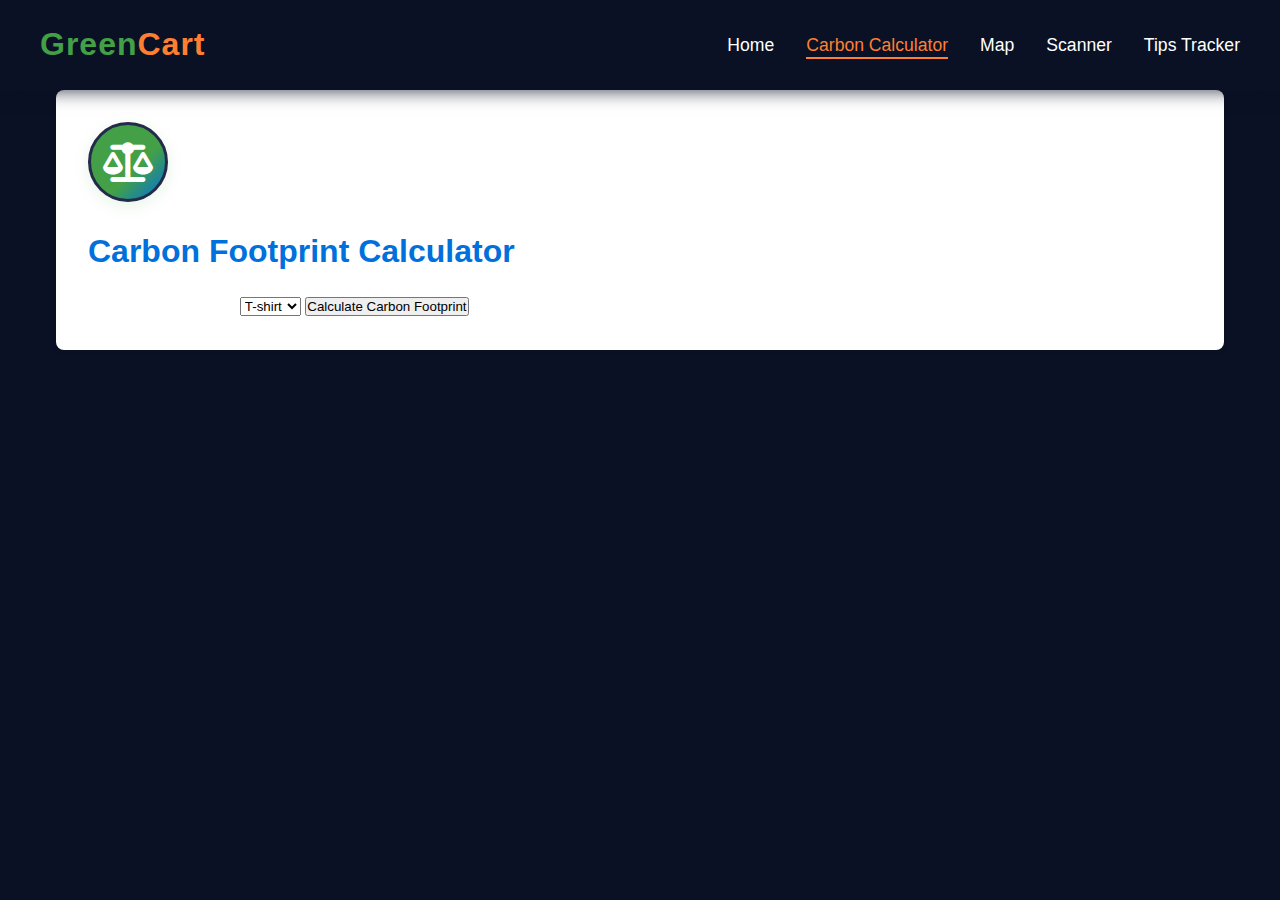
<file: carbon-calculator.html>
<!DOCTYPE html>
<html lang="en">
<head>
    <meta charset="UTF-8">
    <meta name="viewport" content="width=device-width, initial-scale=1.0">
    <title>GreenCart - Carbon Footprint Calculator</title>
    <link rel="stylesheet" href="styles.css">
    <link rel="stylesheet" href="https://cdnjs.cloudflare.com/ajax/libs/font-awesome/6.4.0/css/all.min.css">
</head>
<body>
    <nav class="navbar">
        <div class="navbar-logo"><span class="logo-green">Green</span><span class="logo-cart">Cart</span></div>
        <ul class="navbar-menu">
            <li><a href="index.html">Home</a></li>
            <li><a href="carbon-calculator.html" class="active">Carbon Calculator</a></li>
            <li><a href="interactive-map.html">Map</a></li>
            <li><a href="product-scanner.html">Scanner</a></li>
            <li><a href="tips-tracker.html">Tips Tracker</a></li>
        </ul>
    </nav>
    <main class="feature-main">
        <section class="feature-section">
            <div class="dashboard-icon"><i class="fas fa-balance-scale"></i></div>
            <h1>Carbon Footprint Calculator</h1>
            <form id="carbon-form">
                <label for="product-type">Select Product Type:</label>
                <select id="product-type">
                    <option value="t-shirt">T-shirt</option>
                    <option value="shoes">Shoes</option>
                    <option value="jeans">Jeans</option>
                    <option value="jacket">Jacket</option>
                    <option value="bag">Bag</option>
                </select>
                <button type="submit" id="calculate-carbon">Calculate Carbon Footprint</button>
            </form>
            <div id="carbon-result" class="carbon-result"></div>
        </section>
    </main>
    <script src="script.js"></script>
</body>
</html>
</file>
<file: styles.css>
/* Dark theme and orange accent */
:root {
    --primary-blue: #0071dc;
    --accent-yellow: #ffc220;
    --accent-green: #43a047;
    --accent-orange: #ff7f32;
    --white: #ffffff;
    --light-gray: #f6f6f6;
    --medium-gray: #e0e0e0;
    --dark-gray: #222222;
    --navy-bg: #0a1124;
    --text-color: #fff;
}

/* General Styles */
* {
    margin: 0;
    padding: 0;
    box-sizing: border-box;
}

body {
    font-family: 'Segoe UI', Tahoma, Geneva, Verdana, sans-serif;
    line-height: 1.6;
    color: var(--text-color);
    background: var(--navy-bg);
    padding: 0;
    margin: 0;
}

h1, h2, h3 {
    margin-bottom: 1rem;
    color: var(--primary-blue);
}

p {
    margin-bottom: 1rem;
}

section {
    padding: 2rem;
    margin-bottom: 2rem;
    background-color: var(--white);
    border-radius: 8px;
    box-shadow: 0 2px 5px rgba(0, 0, 0, 0.05);
}

/* Header Styles */
header {
    background-color: var(--primary-blue);
    color: var(--white);
    text-align: center;
    padding: 2.5rem 1rem 2rem 1rem;
    margin-bottom: 2rem;
    position: sticky;
    top: 0;
    z-index: 100;
    box-shadow: 0 4px 24px rgba(0,113,220,0.10);
    border-bottom-left-radius: 24px;
    border-bottom-right-radius: 24px;
    transition: box-shadow 0.3s;
}

header h1 {
    font-size: 2.8rem;
    margin-bottom: 0.5rem;
    color: var(--white);
    letter-spacing: 1px;
    font-weight: 700;
}

.tagline {
    font-size: 1.2rem;
    font-style: italic;
    color: var(--accent-yellow);
}

/* Main Content */
main {
    max-width: 1200px;
    margin: 0 auto;
    padding: 0 1rem;
}

/* Sustainability Tips Section */
.tips-container {
    display: grid;
    grid-template-columns: repeat(auto-fill, minmax(300px, 1fr));
    gap: 1.5rem;
}

.tip-card {
    background-color: #232b4a;
    border-left: 4px solid var(--accent-green);
    color: var(--white);
    padding: 1.5rem;
    border-radius: 8px;
    box-shadow: 0 2px 8px rgba(10,17,36,0.10);
    transition: transform 0.3s ease;
}

.tip-card:hover {
    transform: translateY(-5px);
    box-shadow: 0 5px 15px rgba(67, 160, 71, 0.10);
}

/* Brand Scoreboard Section */
.table-container {
    overflow-x: auto;
}

table {
    width: 100%;
    border-collapse: collapse;
    margin-bottom: 1rem;
    color: var(--white);
}

th, td {
    padding: 0.75rem;
    text-align: left;
    border-bottom: 1px solid #232b4a;
    color: var(--white);
}

th {
    background-color: var(--primary-blue);
    color: var(--white);
}

tr:nth-child(even) {
    background-color: #232b4a;
}

tr:nth-child(odd) {
    background-color: transparent;
}

.score-high {
    color: var(--accent-green);
    font-weight: bold;
}

.score-medium {
    color: var(--accent-orange);
    font-weight: bold;
}

.score-low {
    color: #ff4d4d;
    font-weight: bold;
}

/* Store Directory Section */
#store-list {
    list-style-type: none;
}

.store-item {
    padding: 1rem;
    margin-bottom: 1rem;
    background-color: #232b4a;
    border-radius: 8px;
    border-left: 4px solid var(--accent-orange);
    color: var(--white);
    box-shadow: 0 2px 8px rgba(10,17,36,0.10);
}

.store-name {
    font-weight: bold;
    color: var(--primary-blue);
}

.store-address {
    color: var(--dark-gray);
    font-size: 0.9rem;
}

/* Carbon Footprint Section */
#carbon-chart {
    display: flex;
    flex-direction: column;
    gap: 1rem;
}

.carbon-item {
    display: flex;
    align-items: center;
    margin-bottom: 1rem;
}

.carbon-label {
    width: 150px;
    font-weight: bold;
}

.carbon-bar-container {
    flex-grow: 1;
    height: 30px;
    background-color: var(--medium-gray);
    border-radius: 4px;
    overflow: hidden;
}

.carbon-bar {
    height: 100%;
    background-color: var(--accent-green);
    transition: width 1s ease-in-out;
}

.carbon-value {
    width: 60px;
    text-align: right;
    font-weight: bold;
}

/* Green Pledge Section */
#green-pledge, #green-pledge.dashboard-card {
    background: #232b4a !important;
    color: var(--white) !important;
    border: none;
    box-shadow: 0 2px 8px rgba(10,17,36,0.10);
    position: relative;
    min-height: 320px;
}

#pledge-button {
    background-color: var(--accent-orange);
    color: var(--white);
    border: none;
    font-weight: 700;
    font-size: 1.1rem;
    border-radius: 10px;
    padding: 1rem 2rem;
    margin-top: 1rem;
    cursor: pointer;
    transition: background 0.2s, color 0.2s;
    box-shadow: 0 2px 8px rgba(255,127,50,0.10);
}

#pledge-button:hover {
    background: var(--accent-green);
    color: var(--white);
}

#pledge-button:disabled {
    background-color: var(--accent-orange);
    color: var(--white);
    cursor: not-allowed;
    transform: none;
    border: none;
}

#pledge-message {
    margin-top: 1rem;
    font-weight: bold;
    color: var(--accent-green);
    min-height: 24px;
}

/* Footer */
footer {
    text-align: center;
    padding: 2rem;
    background-color: #181f36;
    color: var(--white);
    margin-top: 2rem;
    border-top: 2px solid #232b4a;
}

/* Responsive Design */
@media (max-width: 768px) {
    .tips-container {
        grid-template-columns: 1fr;
    }
    
    section {
        padding: 1.5rem;
    }
    
    header h1 {
        font-size: 2rem;
    }
    
    .carbon-label {
        width: 120px;
    }
}

@media (max-width: 480px) {
    header h1 {
        font-size: 1.8rem;
    }
    
    .tagline {
        font-size: 1rem;
    }
    
    section {
        padding: 1rem;
    }
    
    .carbon-item {
        flex-direction: column;
        align-items: flex-start;
    }
    
    .carbon-label {
        width: 100%;
        margin-bottom: 0.5rem;
    }
    
    .carbon-value {
        width: 100%;
        text-align: left;
        margin-top: 0.5rem;
    }
}

.dashboard-container {
    display: grid;
    grid-template-columns: repeat(auto-fit, minmax(340px, 1fr));
    gap: 2.5rem;
    margin-bottom: 2rem;
    padding: 0 1rem;
}

.dashboard-card {
    border-radius: 32px;
    box-shadow: 0 8px 40px rgba(0,113,220,0.10), 0 2px 12px rgba(67,160,71,0.10);
    background: #181f36;
    color: var(--white);
    padding: 3rem 2.2rem 2.2rem 2.2rem;
    position: relative;
    transition: transform 0.25s, box-shadow 0.25s;
    min-height: 360px;
    display: flex;
    flex-direction: column;
    align-items: flex-start;
    animation: fadeInUp 0.8s cubic-bezier(.23,1.01,.32,1) both;
    border: 1.5px solid #232b4a;
    scroll-margin-top: 110px;
}

.dashboard-card:hover {
    transform: translateY(-10px) scale(1.025);
    box-shadow: 0 16px 56px rgba(0,113,220,0.13), 0 4px 16px rgba(67,160,71,0.13);
}

.dashboard-icon {
    width: 80px;
    height: 80px;
    border-radius: 50%;
    background: linear-gradient(135deg, var(--accent-green) 60%, var(--primary-blue) 100%);
    display: flex;
    align-items: center;
    justify-content: center;
    margin-bottom: 1.5rem;
    box-shadow: 0 4px 16px rgba(67,160,71,0.13);
    font-size: 2.5rem;
    color: var(--white);
    transition: background 0.3s, box-shadow 0.3s, transform 0.2s;
    border: 3px solid #232b4a;
}

.dashboard-card:hover .dashboard-icon {
    background: linear-gradient(135deg, var(--primary-blue) 60%, var(--accent-green) 100%);
    box-shadow: 0 8px 32px rgba(0,113,220,0.18);
    transform: scale(1.08) rotate(-6deg);
}

/* Animations */
@keyframes fadeInUp {
    0% { opacity: 0; transform: translateY(40px); }
    100% { opacity: 1; transform: translateY(0); }
}

.animate-fade-in {
    animation: fadeInUp 0.8s cubic-bezier(.23,1.01,.32,1) both;
}

/* Responsive tweaks */
@media (max-width: 900px) {
    .dashboard-container {
        grid-template-columns: 1fr;
    }
    .dashboard-card {
        min-height: 0;
    }
}

@media (max-width: 600px) {
    header h1 {
        font-size: 2rem;
    }
    .dashboard-card {
        padding: 2rem 1rem 1.5rem 1rem;
    }
    .dashboard-icon {
        width: 56px;
        height: 56px;
        font-size: 1.5rem;
    }
}

.navbar {
    width: 100%;
    background: var(--navy-bg);
    color: var(--white);
    display: flex;
    align-items: center;
    justify-content: space-between;
    padding: 1.2rem 2.5rem 1.2rem 2.5rem;
    position: sticky;
    top: 0;
    z-index: 1000;
    box-shadow: 0 2px 16px rgba(10,17,36,0.7);
}

.navbar-logo {
    font-size: 2rem;
    font-weight: 700;
    letter-spacing: 1px;
}
.logo-green {
    color: var(--accent-green);
}
.logo-cart {
    color: var(--accent-orange);
}

.navbar-menu {
    list-style: none;
    display: flex;
    gap: 2rem;
    margin: 0;
    padding: 0;
}

.navbar-menu li a {
    color: var(--white);
    text-decoration: none;
    font-size: 1.1rem;
    font-weight: 500;
    transition: color 0.2s;
    padding-bottom: 2px;
    border-bottom: 2px solid transparent;
}

.navbar-menu li a.active,
.navbar-menu li a:hover {
    color: var(--accent-orange);
    border-bottom: 2px solid var(--accent-orange);
}

.cta-btn {
    background: var(--accent-orange);
    color: var(--white);
    font-weight: 700;
    font-size: 1.1rem;
    border: none;
    border-radius: 10px;
    padding: 0.7rem 1.7rem;
    margin-left: 2rem;
    cursor: pointer;
    transition: background 0.2s, color 0.2s, box-shadow 0.2s;
    box-shadow: 0 2px 8px rgba(255,127,50,0.10);
    text-decoration: none;
    display: inline-block;
}
.cta-btn:hover {
    background: var(--accent-green);
    color: var(--white);
}

.hero-section {
    background: var(--navy-bg);
    color: var(--white);
    text-align: center;
    padding: 3rem 2rem 1.5rem 2rem;
    border-bottom: 2px solid #181f36;
    margin-bottom: 2rem;
    position: static;
    height: auto;
    min-height: unset;
}
.hero-section h1 {
    font-size: 4rem;
    font-weight: 800;
    margin-bottom: 1.2rem;
    letter-spacing: 1px;
}
.hero-tagline {
    font-size: 1.5rem;
    margin-bottom: 1.5rem;
    color: var(--white);
}
.hero-theme {
    font-size: 1.3rem;
    margin-bottom: 2.2rem;
    color: var(--white);
}
.theme-highlight {
    color: var(--accent-orange);
    font-weight: 700;
    font-size: 1.5rem;
}
.hero-cta-btn {
    background: var(--accent-orange);
    color: var(--white);
    font-size: 1.2rem;
    font-weight: 700;
    border: none;
    border-radius: 12px;
    padding: 1rem 2.5rem;
    margin-top: 1.5rem;
    cursor: pointer;
    box-shadow: 0 4px 16px rgba(255,127,50,0.13);
    text-decoration: none;
    display: inline-block;
    transition: background 0.2s, color 0.2s;
}
.hero-cta-btn:hover {
    background: var(--accent-green);
    color: var(--white);
}

.tips-container, .table-container, #store-list, #carbon-chart {
    color: var(--white);
}

@media (max-width: 700px) {
    .navbar {
        flex-direction: column;
        align-items: flex-start;
        padding: 1rem 1rem 0.5rem 1rem;
    }
    .navbar-menu {
        gap: 1rem;
        margin-top: 0.5rem;
    }
    .cta-btn {
        margin-left: 0;
        margin-top: 0.7rem;
    }
    .hero-section h1 {
        font-size: 2.2rem;
    }
}

@media (max-width: 600px) {
    .navbar-logo {
        font-size: 1.3rem;
    }
    .hero-section {
        padding: 2.5rem 0.5rem 1.5rem 0.5rem;
    }
    .hero-section h1 {
        font-size: 1.5rem;
    }
    .hero-tagline, .hero-theme, .theme-highlight {
        font-size: 1rem;
    }
    .hero-cta-btn {
        font-size: 1rem;
        padding: 0.7rem 1.2rem;
    }
}

html {
    scroll-behavior: smooth;
}

.navbar, .cta-btn, .navbar-menu li a, .hero-cta-btn, #pledge-button {
    cursor: pointer;
}

.carbon-footprint-cards {
    display: flex;
    flex-direction: row;
    gap: 2rem;
    justify-content: space-between;
    align-items: flex-end;
    flex-wrap: wrap;
    margin-top: 2rem;
}

.carbon-card {
    background: #232b4a;
    border-radius: 12px;
    padding: 1.2rem 1.2rem 1.5rem 1.2rem;
    display: flex;
    flex-direction: column;
    align-items: center;
    min-width: 120px;
    min-height: 220px;
    box-shadow: 0 2px 8px rgba(10,17,36,0.10);
    color: var(--white);
    font-size: 1rem;
    flex: 1 1 140px;
    justify-content: center;
}

.carbon-label {
    font-weight: 700;
    margin-bottom: 1rem;
    font-size: 1rem;
    text-align: center;
}

.carbon-bar {
    width: 40px;
    border-radius: 16px 16px 8px 8px;
    background: linear-gradient(180deg, #43a047 60%, #b2ff59 100%);
    margin-bottom: 1rem;
    box-shadow: 0 4px 16px rgba(67,160,71,0.18);
    transition: height 1s cubic-bezier(.23,1.01,.32,1);
    display: flex;
    align-items: flex-end;
    justify-content: center;
    position: relative;
}
.bar-high { height: 140px; }
.bar-medium { height: 90px; }
.bar-low { height: 40px; }
.carbon-value {
    font-size: 1rem;
    font-weight: 600;
    color: var(--accent-green);
    margin-top: 0.5rem;
    text-align: center;
    width: 100%;
}

.store-grid {
    display: flex;
    flex-direction: row;
    gap: 2rem;
    flex-wrap: wrap;
    margin-top: 2rem;
    justify-content: flex-start;
}

.eco-store-card {
    background: #232b4a;
    border-radius: 12px;
    box-shadow: 0 2px 8px rgba(10,17,36,0.10);
    color: var(--white);
    padding: 1.2rem;
    min-width: 220px;
    max-width: 260px;
    display: flex;
    flex-direction: column;
    align-items: center;
    margin-bottom: 1rem;
    flex: 1 1 220px;
    text-align: center;
}

.eco-store-info {
    text-align: center;
}

.eco-store-img {
    width: 100%;
    height: 90px;
    background: linear-gradient(135deg, #43a047 60%, #0071dc 100%);
    border-radius: 8px;
    margin-bottom: 1rem;
}

.eco-store-name {
    font-weight: 700;
    font-size: 1.1rem;
    margin-bottom: 0.3rem;
    text-align: center;
}

.eco-store-address {
    font-size: 0.95rem;
    margin-bottom: 0.7rem;
    text-align: center;
}

.eco-store-link {
    color: var(--accent-orange);
    text-decoration: underline;
    font-weight: 600;
    font-size: 1rem;
    transition: color 0.2s;
    text-align: center;
}
.eco-store-link:hover {
    color: var(--accent-green);
}

@media (max-width: 900px) {
    .carbon-footprint-cards, .store-grid {
        flex-direction: column;
        align-items: stretch;
        gap: 1.2rem;
    }
    .carbon-card, .eco-store-card {
        min-width: 0;
        max-width: 100%;
    }
}

.features-row {
    display: flex;
    flex-direction: column;
    gap: 2.5rem;
    width: 100%;
    justify-content: flex-start;
    align-items: stretch;
}
.feature-horizontal {
    width: 100%;
    max-width: 1200px;
    margin: 2rem auto;
    display: flex;
    flex-direction: column;
    align-items: flex-start;
    background: #181f36;
    color: var(--white);
    border-radius: 32px;
    box-shadow: 0 8px 40px rgba(0,113,220,0.10), 0 2px 12px rgba(67,160,71,0.10);
    border: 1.5px solid #232b4a;
    padding: 3rem 2.2rem 2.2rem 2.2rem;
    min-height: 360px;
    position: relative;
    transition: transform 0.25s, box-shadow 0.25s;
    animation: fadeInUp 0.8s cubic-bezier(.23,1.01,.32,1) both;
    scroll-margin-top: 110px;
    gap: 0;
}
.feature-horizontal:hover {
    transform: translateY(-10px) scale(1.025);
    box-shadow: 0 16px 56px rgba(0,113,220,0.13), 0 4px 16px rgba(67,160,71,0.13);
}
.feature-left {
    flex: 0 0 220px;
    min-width: 180px;
    max-width: 240px;
    display: flex;
    flex-direction: column;
    align-items: center;
    justify-content: center;
    gap: 0.7rem;
    height: 100%;
}
.feature-left .dashboard-icon {
    width: 70px;
    height: 70px;
    font-size: 2rem;
}
.feature-left h2 {
    font-size: 1.5rem;
    font-weight: 700;
    text-align: center;
    margin: 0;
    line-height: 1.2;
    max-width: 220px;
    word-break: break-word;
}
.feature-right {
    flex: 1 1 0;
    min-width: 220px;
    max-width: 700px;
    display: flex;
    flex-direction: column;
    justify-content: center;
    gap: 1.5rem;
    font-size: 1.2rem;
    height: 100%;
}
.feature-right form, .feature-right .map-container, .feature-right .tips-checklist {
    width: 100%;
}

/* Modern form elements for dark UI */
.feature-right label {
    font-size: 1.3rem;
    margin-bottom: 1rem;
    display: block;
    color: var(--white);
}
.feature-right input[type="text"],
.feature-right select {
    background: #181f36;
    color: var(--white);
    border: 1.5px solid #3a4a6a;
    border-radius: 8px;
    padding: 0.6rem 1rem;
    font-size: 1.1rem;
    margin-right: 1rem;
    margin-bottom: 1rem;
    outline: none;
    transition: border 0.2s;
}
.feature-right input[type="text"]:focus,
.feature-right select:focus {
    border: 1.5px solid var(--accent-green);
}
.feature-right button {
    background: var(--accent-orange);
    color: var(--white);
    border: none;
    border-radius: 8px;
    padding: 0.6rem 1.3rem;
    font-size: 1.1rem;
    font-weight: 700;
    cursor: pointer;
    margin-bottom: 1rem;
    transition: background 0.2s;
}
.feature-right button:hover {
    background: var(--accent-green);
}
.feature-right form {
    display: flex;
    flex-wrap: wrap;
    align-items: center;
    gap: 1rem;
    margin-bottom: 1.2rem;
}

/* Map styling */
.map-container {
    position: relative;
    min-width: 350px;
    min-height: 220px;
    width: 100%;
    max-width: 500px;
    margin: 0 auto;
    display: flex;
    justify-content: center;
    align-items: center;
}
.static-map {
    width: 100px;
    height: 60px;
    border-radius: 8px;
    display: block;
    object-fit: cover;
    margin: 0 auto;
}

/* Center feature-right content */
.feature-right {
    display: flex;
    flex-direction: column;
    justify-content: center;
    align-items: flex-start;
    gap: 1.2rem;
}
@media (max-width: 900px) {
    .feature-horizontal {
        width: 100%;
        max-width: 100%;
        margin: 2rem 0;
        flex-direction: column;
        align-items: stretch;
        min-width: 0;
        padding: 2rem 1rem;
    }
    .feature-left, .feature-right {
        min-width: 0;
        max-width: 100%;
        align-items: center;
        text-align: center;
    }
    .feature-left .dashboard-icon {
        width: 50px;
        height: 50px;
        font-size: 1.2rem;
    }
    .feature-left h2 {
        font-size: 1.1rem;
        text-align: center;
        max-width: 100%;
    }
}

.scanner-suggestions {
    font-size: 1rem;
    color: #b0b8d1;
    margin-bottom: 0.7rem;
    margin-top: -0.5rem;
    line-height: 1.5;
    word-break: break-word;
}

.mini-map {
    width: 100px;
    height: 60px;
    object-fit: cover;
    border-radius: 8px;
    margin-bottom: 1rem;
    display: block;
    margin-left: auto;
    margin-right: auto;
}

.eco-map-container {
    display: flex;
    justify-content: center;
    align-items: center;
    margin-bottom: 1.5rem;
    width: 100%;
}
.static-map {
    width: 100px;
    height: 60px;
    border-radius: 8px;
    display: block;
    object-fit: cover;
    margin: 0 auto;
}

.pledge-btn-container {
    position: relative;
    width: 100%;
    display: flex;
    flex-direction: column;
    align-items: center;
}
</file>
